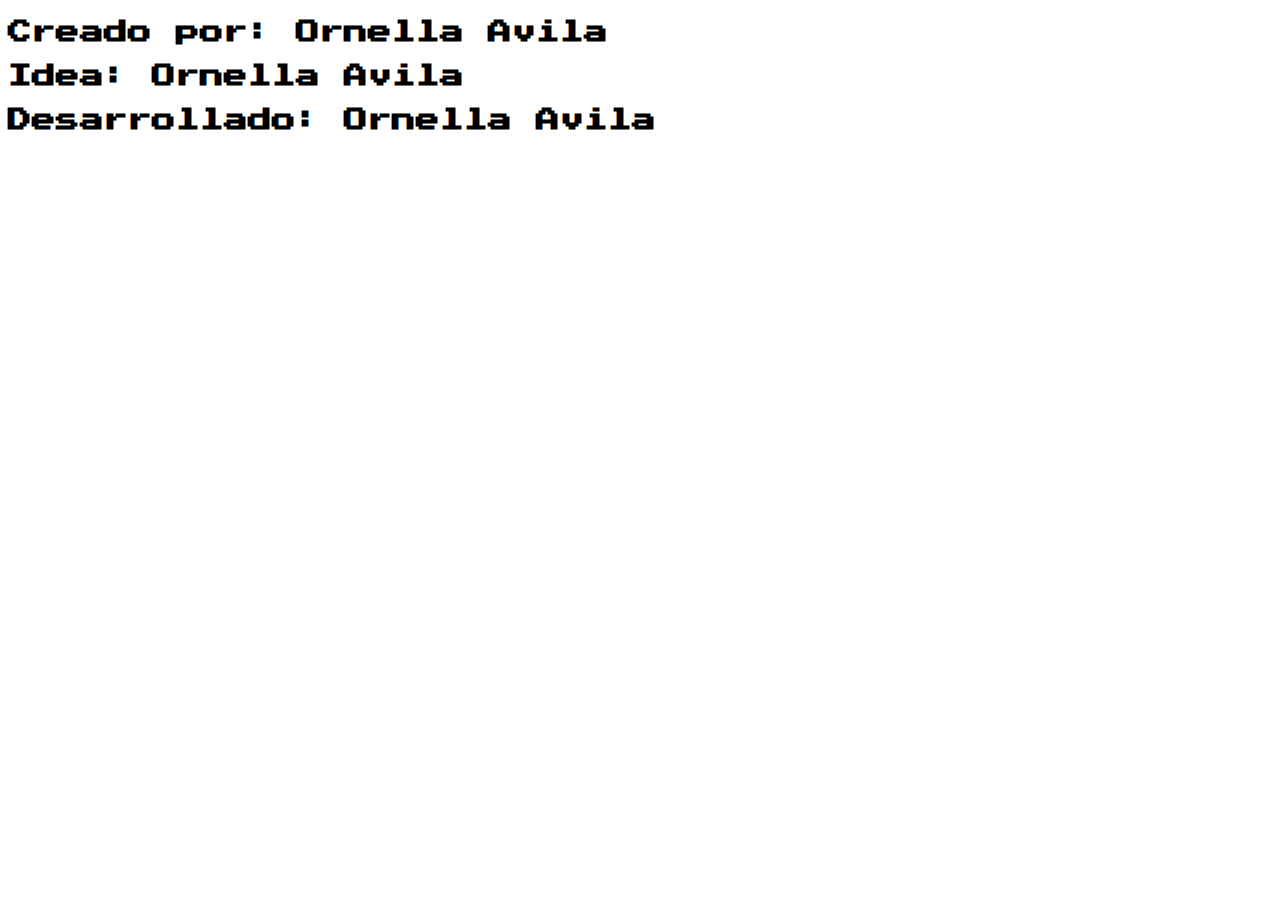
<file: creditos.html>
<!DOCTYPE html>
<html lang="en">
<link rel="preconnect" href="https://fonts.googleapis.com">
<link rel="preconnect" href="https://fonts.gstatic.com" crossorigin>
<link href="https://fonts.googleapis.com/css2?family=Press+Start+2P&display=swap" rel="stylesheet">
<head>
    <style>
        *{font-family: 'Press Start 2P', cursive;}
    </style>
    <meta charset="UTF-8">
    <meta http-equiv="X-UA-Compatible" content="IE=edge">
    <meta name="viewport" content="width=device-width, initial-scale=1.0">
    <title>Creditos</title>
</head>
<body>
    <div id="container-creditos" class="hidden">
       <h2>Creado por: Ornella Avila</h2>
       <h2>Idea: Ornella Avila</h2>
       <h2>Desarrollado: Ornella Avila</h2>
     </div>
</body>
</html>
</file>
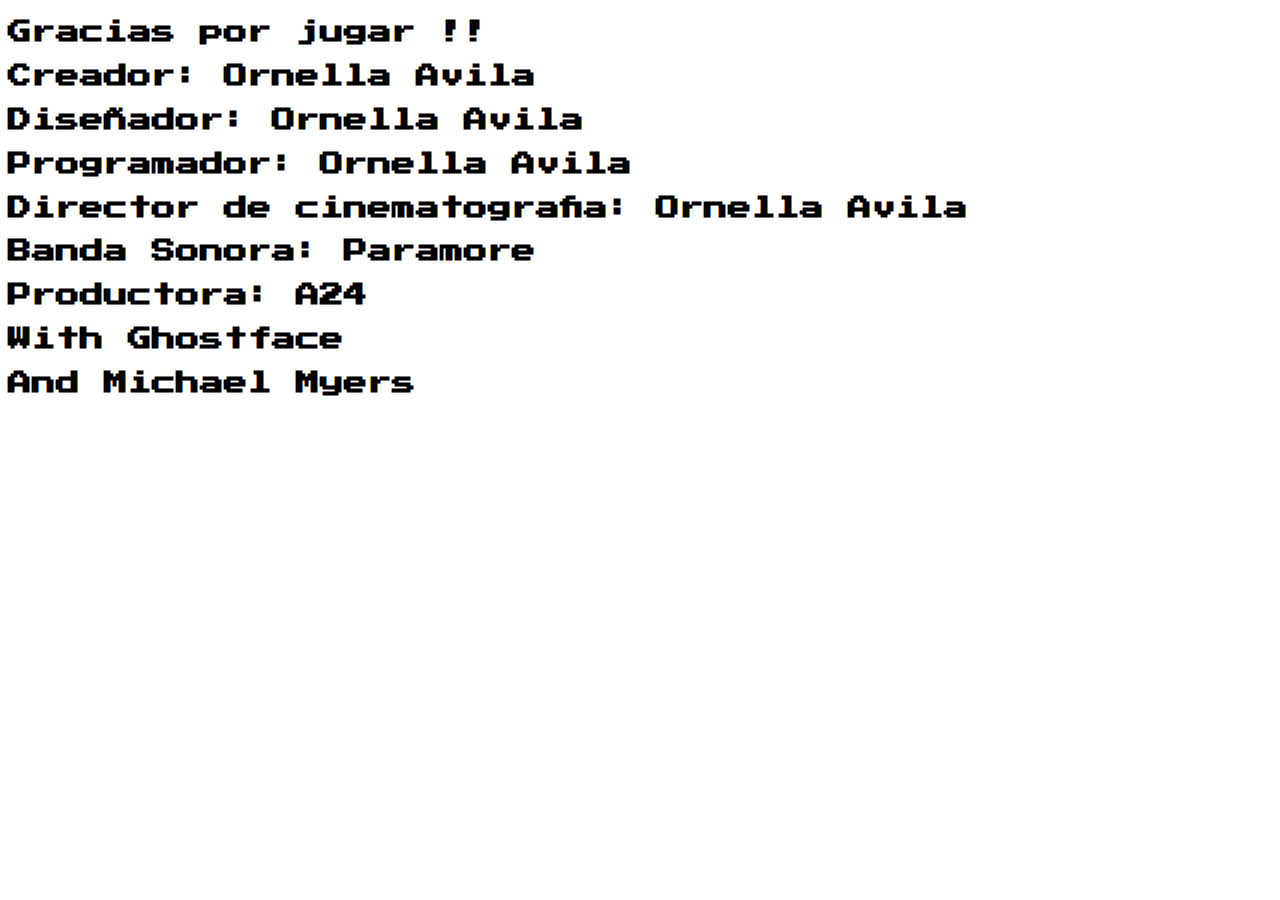
<file: jueguito/creditos.html>
<!DOCTYPE html>
<html lang="en">
<link rel="preconnect" href="https://fonts.googleapis.com">
<link rel="preconnect" href="https://fonts.gstatic.com" crossorigin>
<link href="https://fonts.googleapis.com/css2?family=Press+Start+2P&display=swap" rel="stylesheet">
<head>
    <style>
        *{font-family: 'Press Start 2P', cursive;}
    </style>
    <meta charset="UTF-8">
    <meta http-equiv="X-UA-Compatible" content="IE=edge">
    <meta name="viewport" content="width=device-width, initial-scale=1.0">
    <title>Creditos</title>
</head>
<body>
    <div id="creditsSection">
        <h2>Gracias por jugar !!</h2>
        <h2>Creador: Ornella Avila</h2>
        <h2>Diseñador: Ornella Avila</h2>
        <h2>Programador: Ornella Avila</h2>
        <h2>Director de cinematografia: Ornella Avila</h2>
        <h2>Banda Sonora: Paramore</h2>
        <h2>Productora: A24</h2>
        <h2>With Ghostface</h2>
        <h2>And Michael Myers</h2>
    </div>

    <script src="main.js"></script>
</body>
</html>
</file>
